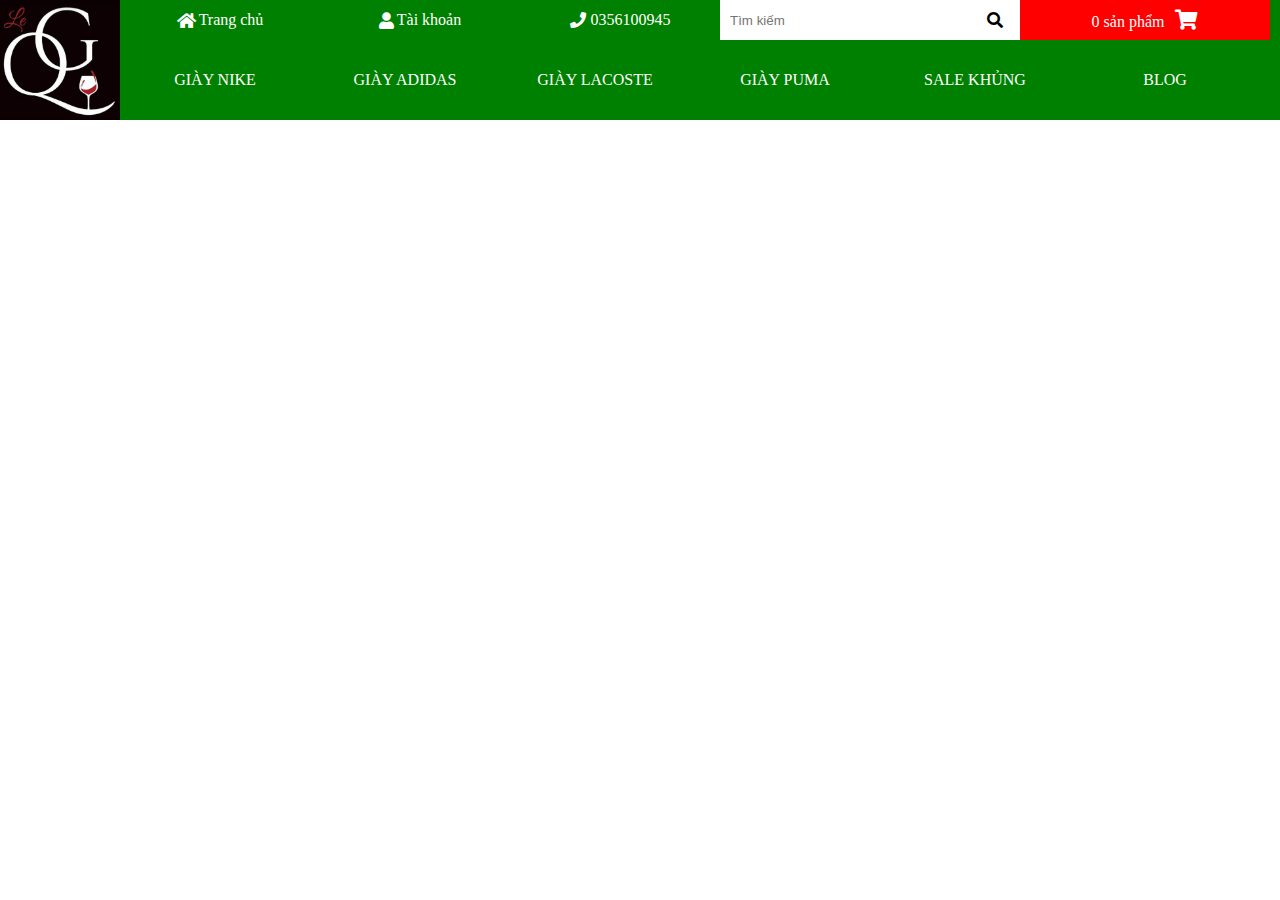
<file: index.html>
<!DOCTYPE html>
<html lang="en">

<head>
    <meta charset="UTF-8">
    <meta name="viewport" content="width=device-width, initial-scale=1.0">
    <title>Công nghệ web</title>

    <link rel="stylesheet" href="https://cdnjs.cloudflare.com/ajax/libs/font-awesome/4.7.0/css/font-awesome.min.css">
    <link rel="stylesheet" href="https://cdnjs.cloudflare.com/ajax/libs/font-awesome/5.15.1/css/all.min.css">
    <link rel="stylesheet" href="./css/header.css">

</head>

<body>
    <div class="header">
        <div style="float: left;">
            <img src="./images/logoo.PNG" id="logo">
        </div>
        <div class="header1">
            <a href="#" target="_blank">
                <i class="fa fa-home" style="font-size: 17px; margin-right: 3px;"></i>
                <span>Trang chủ</span>
            </a>
        </div>

        <div class="header1">
            <a href="#">
                <i class="fas fa-user" style="font-size: 17px; margin-right: 3px;"></i>
                <span>Tài khoản</span>
                <div class="dropdown-content">
                    <a href="#">Đăng nhập</a>
                    <a href="#">Đăng kí</a>
                </div>
            </a>
        </div>
        <div id="iconPhone">
            <i class="fas fa-phone" style="margin-right: 5px;"></i>
            <span>0356100945</span>
        </div>
        <div class="headerSearch">
            <input type="text" placeholder="Tìm kiếm" style="border: solid 0px;">
        </div>
        <div id="iconSearch">
            <i class="fas fa-search"></i>
        </div>
        <div class="product">
            <a>
                <span>0 sản phẩm</span>
                <i class="fas fa-shopping-cart" style="font-size: 20px; margin-left: 7px; color: white;"></i>

            </a>
        </div>
    </div>
    <div class="header">
        <div class="hangGiay">
            <a href="#">GIÀY NIKE</a>
        </div>
        <div class="hangGiay">
            <a href="#">GIÀY ADIDAS</a>
        </div>
        <div class="hangGiay">
            <a href="#">GIÀY LACOSTE</a>
        </div>
        <div class="hangGiay">
            <a href="#">GIÀY PUMA</a>
        </div>
        <div class="hangGiay">
            <a href="#">SALE KHỦNG</a>
        </div>
        <div class="hangGiay">
            <a href="#">BLOG</a>
        </div>
    </div>
</body>

</html>
</file>
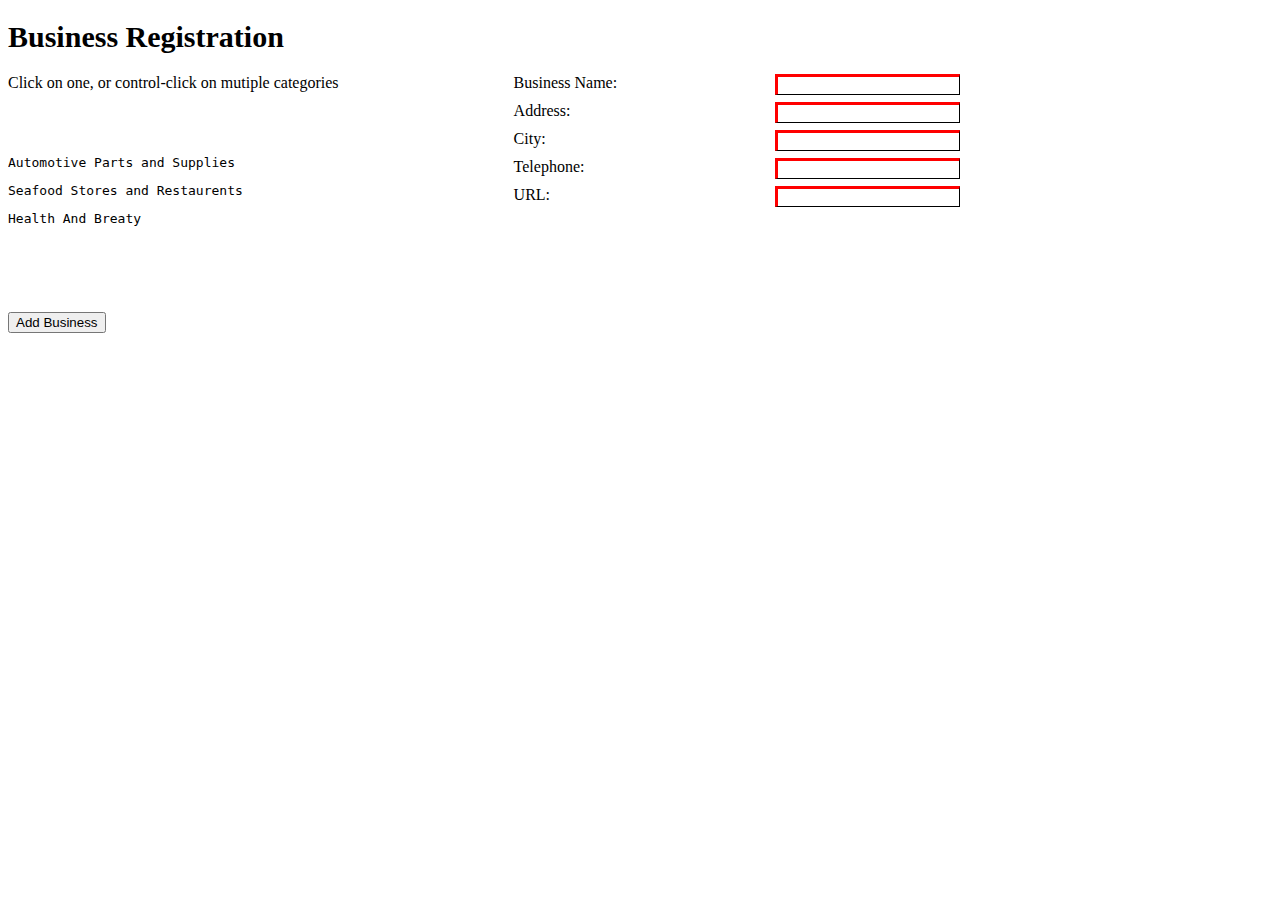
<file: lap04.html>
<!DOCTYPE html>
<html lang="en">

<head>
    <meta charset="UTF-8">
    <meta name="viewport" content="width=device-width, initial-scale=1.0">
    <title>Document</title>
    <style>
        .ok {
            border-left: solid 3px red;
            border-top: solid 3px red;
            border-bottom: solid 0.5px;
            border-right: solid 0.5px;
            position: absolute;
            right: 25%;
        }

        div .nghiem {
            width: 100%;
            height: 100%;
            margin-bottom: 10px;
        }

        h1 {
            font-size: 30px;
            font-weight: bold;
        }

        div.scroll {
            margin-top: 50px;
            width: 60%;
            height: 110px;
            overflow: scroll;

        }

        #button {
            margin-top: 40px;
            position: relative;
            left: 0px;
            top: 20px;
        }
    </style>
</head>

<body>
    <h1>Business Registration</h1>
    <div style="width: 40%; height: 70%; float: left">
        <span>Click on one, or control-click on mutiple categories</span>
        <form>
            <div class="scroll">
                <pre>Automotive Parts and Supplies</pre>
                <pre>Seafood Stores and Restaurents</pre>
                <pre>Health And Breaty</pre>
            </div>

            <input id="button" type="submit" value="Add Business">
        </form>

    </div>

    <div style="width: 50%; height: 70%; float: left">
        <form>
            <div class="nghiem">
                Business Name:
                <input class="ok" type="text">
            </div>
            <div class="nghiem">
                Address:
                <input class="ok" type="text">
            </div>
            <div class="nghiem">
                City:
                <input class="ok" type="text">
            </div>
            <div class="nghiem">
                Telephone:
                <input class="ok" type="text">
            </div>
            <div class="nghiem">
                URL:
                <input class="ok" type="text">
            </div>
        </form>
    </div>
</body>

</html>
</file>
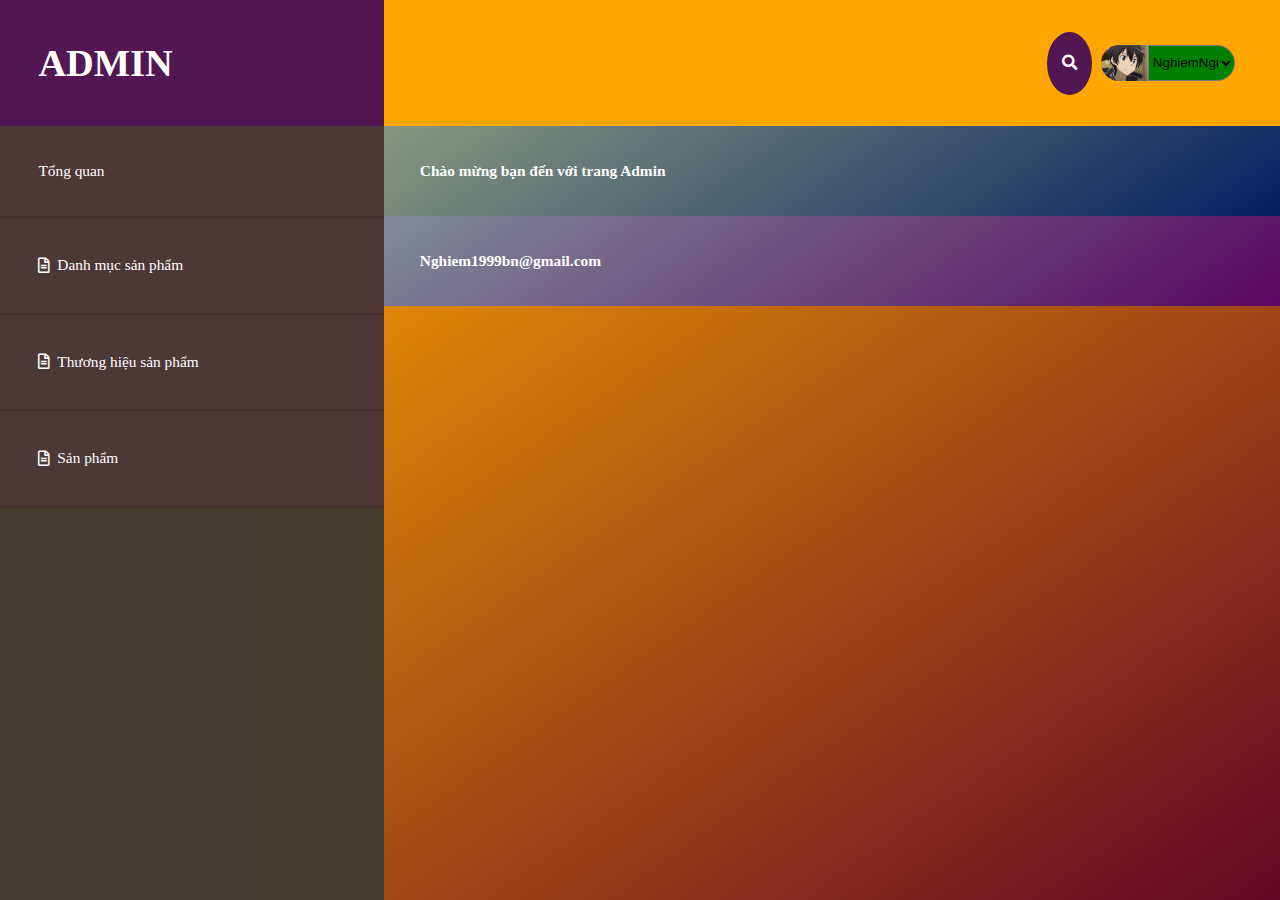
<file: screens/dashboard.html>
<!DOCTYPE html>
<html lang="en">

<head>
    <meta charset="UTF-8">
    <meta name="viewport" content="width=device-width, initial-scale=1.0">
    <title>Document</title>
    <link href="../css/css_dashboard.css" rel="stylesheet">
    <link href="../fontawesome/css/all.min.css" rel="stylesheet">
</head>

<body>
    <div class="container">
        <div class="menu">
            <div class="admin">
                <h1>ADMIN</h1>
            </div>

            <div class="tongQuan">
                <span>Tổng quan</span>
            </div>
            <hr>
            <div class="danhMucSanPham">
                <i class="far fa-file-alt"></i>
                <a href="#"><span>Danh mục sản phẩm</span></a>
            </div>
            <hr>
            <div class="thuongHieuSanPham">
                <i class="far fa-file-alt"></i>
                <a href="#"><span>Thương hiệu sản phẩm</span></a>
            </div>
            <hr>
            <div class="sanPham">
                <i class="far fa-file-alt"></i>
                <a href="#"><span>Sản phẩm</span></a>
            </div>
            <hr>
        </div>
        <div class="products">
            <div class="taiKhoan">
                <button>
                    <i class="fas fa-search"></i>
                </button>
                <div class="anh">
                    <img src="../images/avatar.PNG">
                    <select name="email">
                        <option value="Nghiem1999bn@gmail.com">NghiemNguyen</option>
                        <option value="đăng nhập">Đăng nhập</option>
                        <option value="đăng suất">Đăng suất</option>
                    </select>
                </div>
            </div>
            <h3 class="title">Chào mừng bạn đến với trang Admin</h3>
            <h3 class="gmail">Nghiem1999bn@gmail.com</h3>
        </div>
    </div>
</body>

</html>
</file>
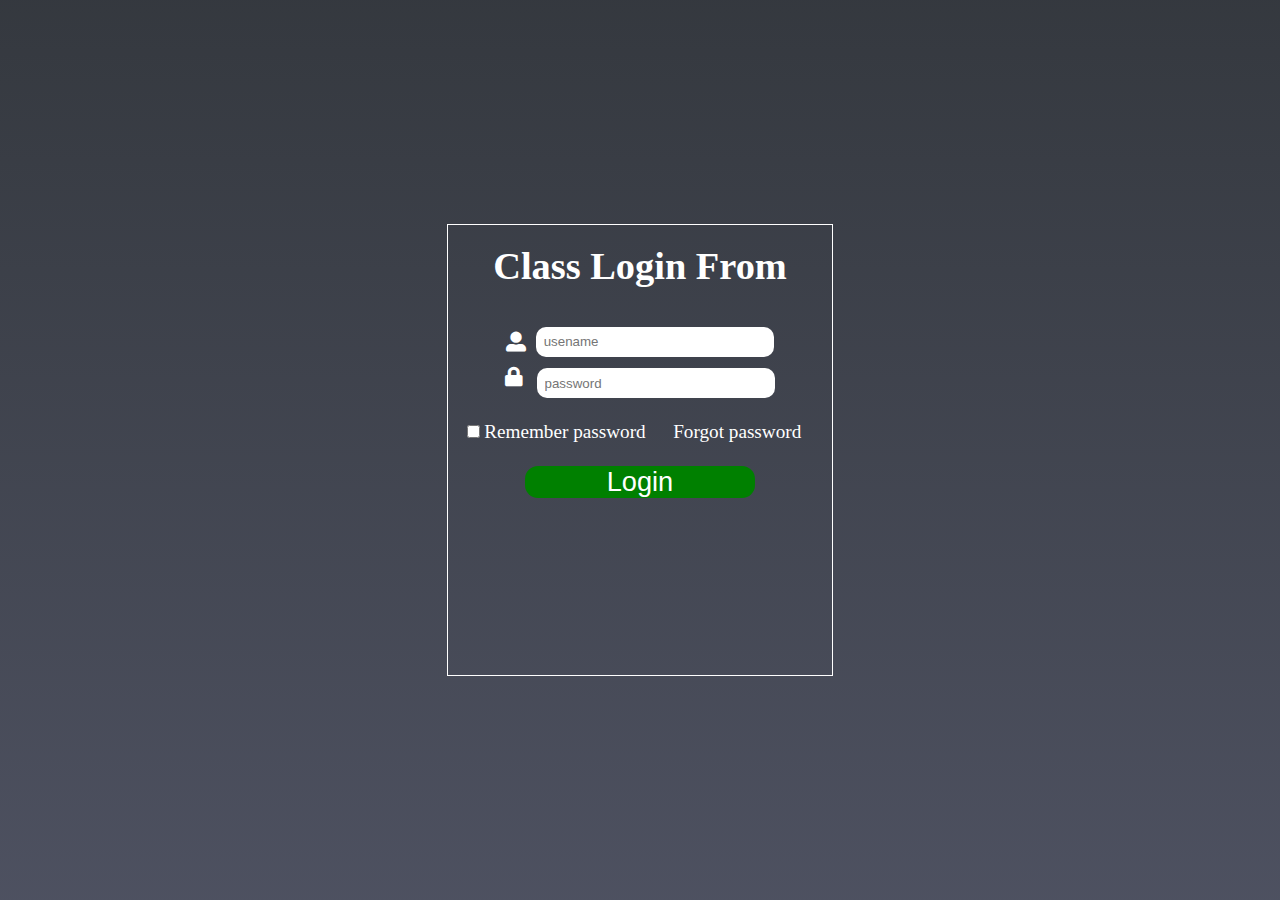
<file: screens/login.html>
<!DOCTYPE html>
<html lang="en">

<head>
    <meta charset="UTF-8">
    <meta name="viewport" content="width=device-width, initial-scale=1.0">
    <title>Document</title>
    <link href="../css/css_login.css" rel="stylesheet">
    <link href="../fontawesome/css/all.min.css" rel="stylesheet">
</head>

<body>
    <div class="body">
        <form class="formLogin">
            <div class="header">
                <h1>Class Login From</h1>
            </div>
            <div class="usename">
                <i class="fas fa-user-alt"></i>
                <input placeholder="usename" style="border: 0px;">
            </div>
            <div class="password">
                <i class="fas fa-lock"></i>
                <input placeholder="password" style="border: 0px;">
            </div>
            <div class="rememberPassword">
                <input type="checkbox" value="Nhớ mật khẩu">
                <span>Remember password</span>
            </div>
            <div class="forgotPassword">
                <a href="#"><span>Forgot password</span></a>
            </div>
            <div class="clearfix"></div>
            <div class="submit">
                <input type="submit" value="Login">
            </div>
        </form>
    </div>
</body>

</html>
</file>
<file: css/header.css>
.header {
    width: 100%;
    height: 60px;
    background-color: green;
}
.headerSearch{
    background-color: white;
    float: left;
    height: 40px;
    width: 250px;
    align-items: center;
    display: flex;
}
.headerSearch input {
    width: 100%;
    height: 38px;
    background-color: white;
    float: left;
    padding-left: 10px;
    border: solid 0px;
}
#logo {
    width: 120px;
    height: 120px;
}
#iconSearch{
    height: 40px;
    width: 50px;
    float: left;
    justify-content: center;
    align-items: center;
    display: flex;
    background-color: white;
}
#iconPhone{
    width: 200px;
    height: 40px;
    float: left;
    justify-content: center;
    align-items: center;
    display: flex;
    color: white;
}
.product{
    float: left;
    height: 40px;
    width: 250px;
    align-items: center;
    display: flex;
    background-color: red;justify-content: center;
}
.header1 a {
    width: 100%;
    height: 100%;
    justify-content: center;
    align-items: center;
    display: flex;
    border: solid 0px;
}

.header1 {
    float: left;
    height: 40px;
    width: 200px;
    align-items: center;
    display: flex;
}

html,
body {
    width: 100%;
    margin: 0px;
}
.header a{
    color: #ffffff;
    text-decoration: none;
}
.header1:hover .dropdown-content{
    display: block;
}
.dropdown-content a {
    border: solid 0px;
    color: black;
    text-decoration: none;
    text-align: center;
    height: 39px;
    width: 200px;
  }

.dropdown-content {
    display: none;
    position: absolute;
    top: 0px;
    /* background-color: #f9f9f9; */
    /* height: 40px; */
    /* box-shadow: 0px 8px 16px 0px red; */
    z-index: 1;
}
.hangGiay{
    width: 190px;
    height: 40px;
    justify-content: center;
    align-items: center;
    display: flex;
    color: white;
    float: left;

}
</file>
<file: css/css_dashboard.css>
*{
    margin: 0px;
    padding: 0px;
}
body, html{
    height: 100%;
    width: 100%;
    margin: 0px;
}
.container{
    height: 100%;
    width: 100%;
    margin: 0;
    background-color: green;
}
.menu{
    width: 30%;
    height: 100%;
    float: left;
    background-color: rgba(77, 55, 55, 0.9);
}
.products{
    float: left;
    width: 70%;
    height: 100%;
    background-image:linear-gradient(145deg,rgb(255, 166, 0), rgb(97, 7, 37));
}
.admin{
    height: 14%;
    background-color: rgb(82, 23, 82);
    display: flex;
    align-items: center;
}
.admin h1{
    padding-left: 10%;
    font-size: 300%;
    color: white;
}
.tongQuan{
    height: 10%;
    background-color: rgb(77, 55, 55);
    display: flex;
    align-items: center;
}
.tongQuan span{
    padding-left: 10%;
    color: white;
}
.danhMucSanPham{
    background-color: rgba(77, 55, 55, 0.9);
    height: 10.5%;
    display: flex;
    flex-direction: row;
    align-items: center;
    padding-left: 10%;
}
.danhMucSanPham a, i{
    color: white;
    margin-right: 2%;
    text-decoration: none;
}
.danhMucSanPham a:hover,
.danhMucSanPham a:active{
    border-bottom: solid 1px white;
}
.thuongHieuSanPham{
    background-color: rgba(77, 55, 55, 0.9);
    height: 10.5%;
    display: flex;
    flex-direction: row;
    align-items: center;
    padding-left: 10%;
}
.thuongHieuSanPham a, i{
    color: white;
    margin-right: 2%;
    text-decoration: none;
}
.thuongHieuSanPham a:hover,
.thuongHieuSanPham a:active{
    border-bottom: solid 1px white;
}
.sanPham{
    background-color: rgba(77, 55, 55, 0.9);
    height: 10.5%;
    display: flex;
    flex-direction: row;
    align-items: center;
    padding-left: 10%;
}
.sanPham a, i{
    color: white;
    margin-right: 2%;
    text-decoration: none;
}
.sanPham a:hover,
.sanPham a:active{
    border-bottom: solid 1px white;
}
hr{
    border: solid 0.1px rgb(73, 48, 48);
}
.taiKhoan{
    height: 14%;
    display: flex;
    flex-direction: row;
    align-items: center;
    justify-content: flex-end;
    background-color: rgb(255, 166, 0);
}
.taiKhoan button{
    margin-right: 1%;
    background-color: rgb(82, 23, 82);
    height: 50%;
    width: 5%;
    display: flex;
    justify-content: center;
    align-items: center;
    border-radius: 50%;
    border-width: 0px;
    outline: none;
}
.title{
    height: 10%;
    background-image:linear-gradient(145deg,rgb(133, 153, 127), rgb(7, 31, 97));
    color: white;
    padding-left: 4%;
    display: flex;
    align-items: center;
}
h3.gmail{
    height: 10%;
    background-image:linear-gradient(145deg,rgb(127, 139, 153), rgb(89, 7, 97));
    color: white;
    padding-left: 4%;
    display: flex;
    align-items: center;
}

.anh{
    height: auto;
    width: 15%;
    margin-right: 5%;
    display: flex;
    flex-direction: row;
}
.anh img{
    height: auto; 
    width : 35%;
    border-top-left-radius: 50px;
    border-bottom-left-radius: 50px;
}
.anh select{
    background-color: green;
    width: 100%;
    border-top-right-radius: 50px;
    border-bottom-right-radius: 50px;
    outline: none;
}
.title, .gmail, span{
    font-size: 1.2vw;
}
.admin h1{
    font-size: 3vw;
}
i{
    font-size: 1.2vw;
}
</file>
<file: css/css_login.css>
*{
    margin: 0px;
    padding: 0px;
}
.body{
    background-image: linear-gradient(rgba(2, 7, 15, 0.8), rgba(2, 7, 29, 0.7)), 
    url('https://chanbanvanphong.com.vn/images/companies/1/G%C3%B3c%20%C3%9D%20T%C6%B0%E1%BB%9Fng/B%E1%BB%91%20tr%C3%AD%20b%C3%A0n%20l%C3%A0m%20vi%E1%BB%87c/bo-tri-ban-lam-viec-don-gian-ma-hieu-qua.jpg?1537517971488');
    background-attachment: fixed;
    background-repeat: no-repeat;
    background-size: 100% 100%; 
    height: 100vh; 
    display: flex; 
    align-items: center;
    position: relative;
}
.formLogin{
    height: 50%; 
    width: 30%; 
    border: solid 1px white; 
    margin: auto; 
    text-align: center;
    position: relative;
}
.header{
    color: white;
    margin: 5%;
}
.header h1{
    font-size: 3vw;
}
i{
    color: white;
    font-size: 20px;
    margin-right: 10px;
}
.rememberPassword{
    color: white;
    position: relative;
    float: left;
    left: 5%;
    top: 5%;
    font-size: 100%;
}
.forgotPassword{
    color: white;
    position: relative;
    float: right;
    top: 5%;
    right: 8%;
    font-size: 100%;
}
.usename input{
    height: 30px;
    width: 60%;
    padding-left: 2%;
    border-radius: 10px;
    outline: none;
}
.password input{
    position: relative;
    left: 1%;
    height: 30px;
    width: 60%;
    padding-left: 2%;
    border-radius: 10px;
    margin-top: 3%;
    margin-right: 1%;
    outline: none;
}
.clearfix::after {
    content: "";
    clear: both;
    display: table;
}
.submit input{
    background-color: green !important; 
    color: white;
    margin-top: 12%;
    height: 15%;
    width: 60%;
    font-size: 170%;
    border-radius: 13px;
    border: 0;
}
.forgotPassword a{
    color: white;
    text-decoration: none !important;
}
.forgotPassword a span:hover,
.forgotPassword a span:active{
    border-bottom: 2px solid white;
}
.usename{
    display: flex;
    flex-direction: row;
    align-items: center;
    justify-content: center;
    margin-top: 10%;
}
.password{
    display: flex;
    flex-direction: row;
    align-items: center;
    justify-content: center;
}
span{
    font-size: 1.5vw;
}
</file>
